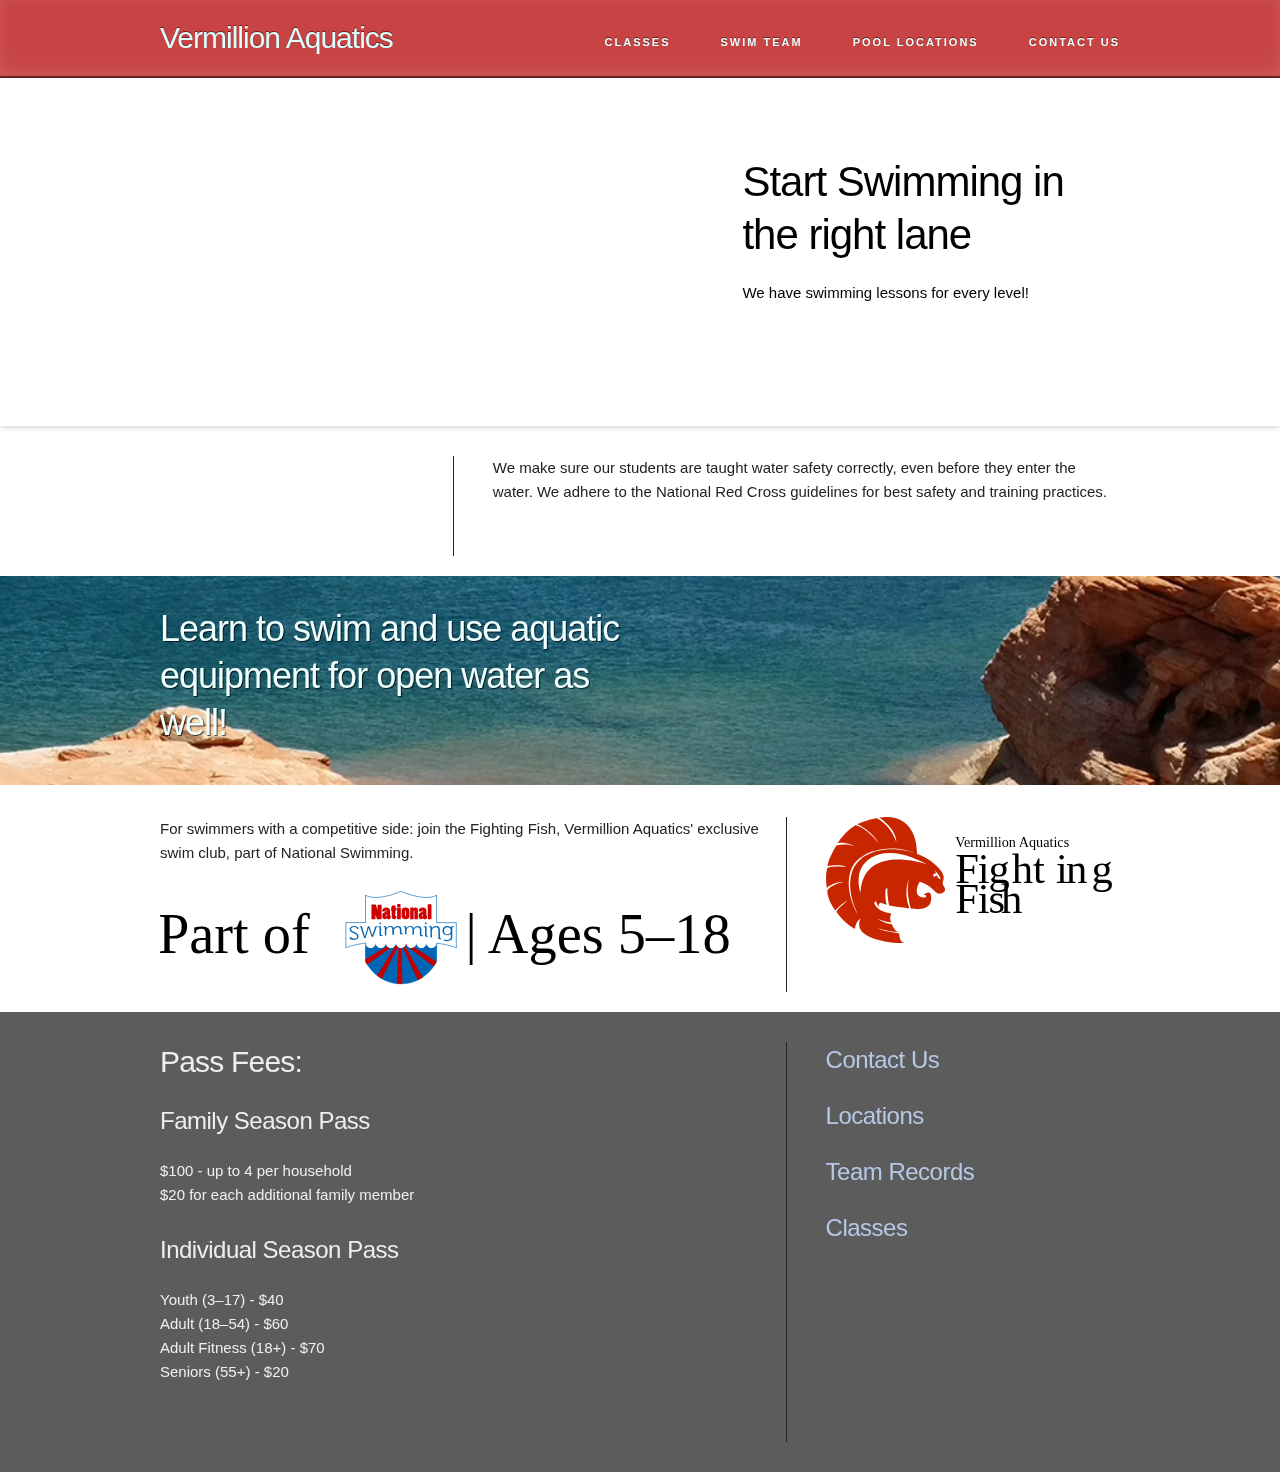
<file: index.html>
<!DOCTYPE html>
<html lang="en">
<head>
  <meta charset="UTF-8">
  <meta name="viewport" content="width=device-width, initial-scale=1">
  <title>Vermillion Aquatics</title>

  <link rel="stylesheet" href="css/Skeleton/css/skeleton.css">
  <link rel="stylesheet" href="css/Skeleton/css/normalize.css">
  <link rel="stylesheet" href="css/app.css">
</head>
<body>

  <header class="main-header">
    <div class="container">

      <h1>Vermillion Aquatics</h1>
      <!-- <img src="img/vermillion-aquatics-logo" alt="vermillion aquatics logo" /> -->

      <ul class="navbar-list">
        <li class="navbar-item"><a href="classes.html" class="navbar-link">Classes</a></li>
        <li class="navbar-item"><a href="team.html" class="navbar-link">Swim Team</a></li>
        <li class="navbar-item"><a href="locations.html" class="navbar-link">Pool Locations</a></li>
        <li class="navbar-item"><a href="contact.html" class="navbar-link">Contact Us</a></li>
      </ul>

    </div>

  </header>

  <section class="hero-section">
    <div class="container">
      <div class="row">
        <a href="classes.html">
          <div class="seven columns">
            <canvas id="lanePool" width="500" height="300">
            </canvas>
            <img class="pool-drawing" src="/img/lane-pool.png" alt="Lane Pool" />
          </div>

          <div class="five columns">
            <h2 >Start Swimming in the right lane</h2>
            <p>
              We have swimming lessons for every level!
            </p>
          </div>
        </a>
      </div>
    </div>
  </section>

  <section>
    <div class="container">
      <div class="row">

        <div class="right-section one-third column">
          <canvas id="redCross" width="250" height="100"></canvas>
          <img class="red-cross-logo" src="/img/red-cross-image.png" alt="" />
        </div>
        <div class="two-thirds column">
          <p>We make sure our students are taught water safety correctly, even before they enter the water. We adhere to the National Red Cross guidelines for best safety and training practices.</p>
        </div>

      </div>
    </div>
  </section>

  <section>
    <div class="parallax-img">
      <div class="container">
        <div class="row">
          <div class="one-half column">
            <h3 class="sw-outdoors">Learn to swim and use aquatic equipment for open water as well!</h2>

          </div>

        </div>
      </div>
    </div>
  </section>

  <section >
    <div class="container">
      <div class="row">
        <div class="two-thirds column right-section">
          <p>
            For swimmers with a competitive side:
            join the Fighting Fish, Vermillion Aquatics' exclusive swim club, part of National Swimming.
          </p>
          <img src="img/national-swimming.svg" alt="National Swimming" />
        </div>
        <div class="one-third column">
          <a href="team.html">
            <svg class="fighting-fish" version="1.1"
            x="0px" y="0px" viewBox="0 0 248.6 106.5" enable-background="new 0 0 248.6 106.5"
            xml:space="preserve">
            <path fill="#C72600" d="M99.4,58.2c-3.1-4.4,3.4-5.5-2.7-13.3c-5-6.3-12-10.9-19.9-13.9l0,0c0,0,1.8-35.3-31.8-30.5
            c0,0,14.4,9.4,14.4,20.6c0,0-3.8-13.3-16.5-20.1c0,0-9,1.3-16.5,5.1c0,0,11.7,4.7,18.2,16.2c0,0-10-13.3-19.6-15.4
            c0,0-8.6,4.7-15.1,15.1c0,0,7.2-1.8,16.6,3.9c-2.1-1.2-8.2-3.8-17.7-1.9c0,0-6.9,11.1-7.5,17.5c0,0,10.3-1.8,15.8,0.6
            c0,0-13.2-1.3-16.1,1.2c0,0-2,7.2-0.3,16.6c0,0,4.5-5.3,15.5-5.3c0,0-11.3,1.5-15.1,7.4c0,0-0.4,7.2,6.8,17c0,0,4.1-5.6,11-8.8
            c0,0-9.6,7.1-10,10c0,0,6.3,9.4,15.6,14.3c0,0,0.2-5.7,4.7-8.7c-9.7,20.7,42.2,21.6,37.2,20.7c-5-0.9-4.5-8.2-4.5-8.2
            c-17.2-2.4-18-4.3-18-4.3c5.2,2,19.8,4,16.8,3.1c-3-0.8-5-6.5-5-6.5c-7.2-0.8-12.3-4.6-12.3-4.6c3.2,1.6,11.9,3.3,11.9,3.3
            c-2.4-3.1-0.1-7.7-0.1-7.7c-9.8-1.7-13.1-5.4-14.6-9l1.5-1.7c1.2,2.8,2.2,5,2.2,5c0.5-6.2,3.4-2.4,7-1.7c-1.3-4.9-1.4-9.3-0.9-12.9
            l1.4-1.7c-0.2,7.7,1.5,15.1,1.5,15.1c2.8,0.7,17,2.4,17,2.4c-4.2-12.5-1.9-20.4-0.4-23.8c0.1,0,0.1,0,0.2,0c-3.2,8.8,1.6,24,1.6,24
            s16.3,3.4,17.1-7.4c0.9-10.8-6.5-4-6.5-4c2.2-1.6,4.8,3.9-2.2,1.6c-5.6-1.8-3.4-8.9-0.9-12.8c10,3,13.3,9.8,15.8,10
            C98.7,65,102.5,62.6,99.4,58.2z M20.7,62.4c0.3,2.4,0.8,4.7,1.3,6.8c0.5,2.1,1.1,4,1.7,5.6c0.6,1.7,1.2,3.1,1.7,4.2
            c0.5,1.2,1,2.1,1.3,2.7c0.3,0.6,0.5,0.9,0.5,0.9s-0.2-0.3-0.6-0.9c-0.4-0.6-0.9-1.5-1.5-2.6c-0.6-1.1-1.3-2.6-1.9-4.2
            c-0.7-1.7-1.4-3.5-2-5.6c-0.6-2.1-1.1-4.4-1.5-6.8c-0.4-2.5-0.6-5.1-0.5-7.8c0.1-2.7,0.5-5.5,1.3-8.3c0.9-2.8,2.2-5.5,4.1-7.9
            c0.5-0.6,1-1.2,1.5-1.7l0.9-0.8c0.2-0.1,0.3-0.3,0.5-0.4l0.5-0.4c0.6-0.5,1.2-1,1.9-1.4c0.7-0.4,1.4-0.9,2-1.3
            c2.8-1.6,5.7-2.9,8.7-3.7c0.8-0.2,1.5-0.4,2.2-0.6c0.8-0.2,1.5-0.3,2.2-0.5c0.7-0.2,1.5-0.3,2.2-0.4c0.7-0.1,1.5-0.2,2.2-0.3
            c0.7-0.1,1.4-0.1,2.1-0.2c0.7-0.1,1.4,0,2.1-0.1c1.4-0.1,2.7,0,3.9,0c0.6,0,1.2,0.1,1.8,0.1c0.6,0.1,1.2,0.1,1.7,0.1
            c1.1,0.1,2.2,0.3,3.2,0.5c1,0.2,1.9,0.4,2.8,0.5c0.9,0.2,1.6,0.4,2.3,0.6c1.4,0.3,2.5,0.7,3.2,0.9c0.7,0.2,1.1,0.4,1.1,0.4
            s-0.4-0.1-1.1-0.3c-0.7-0.2-1.8-0.5-3.2-0.8c-0.7-0.1-1.5-0.3-2.3-0.5c-0.9-0.1-1.8-0.3-2.8-0.4c-1-0.1-2.1-0.2-3.2-0.3
            c-0.6,0-1.1-0.1-1.7-0.1c-0.6,0-1.2-0.1-1.8-0.1c-1.2,0-2.5,0-3.9,0c-0.7,0-1.3,0-2,0.1c-0.7,0.1-1.4,0.1-2.1,0.2
            c-0.7,0.1-1.4,0.2-2.1,0.3c-0.7,0.1-1.4,0.2-2.1,0.4c-0.7,0.2-1.4,0.3-2.2,0.5c-0.7,0.2-1.4,0.4-2.2,0.6c-2.9,0.9-5.7,2.1-8.4,3.7
            c-0.6,0.4-1.3,0.8-1.9,1.2C30.2,35,29.6,35.5,29,36l-0.5,0.4c-0.1,0.1-0.3,0.2-0.4,0.4l-0.8,0.8c-0.5,0.5-1,1.1-1.5,1.7
            c-1.9,2.3-3.2,4.9-4,7.6c-0.8,2.7-1.3,5.4-1.4,8.1C20.3,57.4,20.4,59.9,20.7,62.4z M29.1,64c0,0-7.3-20.1,9.3-29.8
            c16.6-9.7,38.7,1.3,46.9,5.7C85.2,39.9,31.4,21.3,29.1,64z M95.3,51.8c-0.1,0-0.2-0.1-0.4-0.3l0,0c-0.4,0.1-0.8,0.1-1.2,0.1
            c0.5-0.2,0.8-0.5,0.8-0.9c0-0.6-0.6-1-1.4-1c-0.8,0-1.4,0.5-1.4,1c0,0.1,0,0.2,0.1,0.3c-0.5-0.3-0.9-0.8-1.1-1.2
            c-0.3-1,0.2-2.3,2.3-2.3c-0.3-0.7-0.6-1.3-0.9-1.8c-1.5-2.1,4.4,4.2,4.5,6.2C96.9,53.8,96,51.8,95.3,51.8z"/>
            <text transform="matrix(1 0 0 1 109.1665 25.4864)" font-family="'Raleway-Light'" font-size="12px">Vermillion Aquatics</text>
            <text transform="matrix(1 0 0 1 109.1665 55.4426)"><tspan x="0" y="0" font-family="'Phosphate-Inline'" font-size="36px" letter-spacing="-1">Fig</tspan><tspan x="47.6" y="0" font-family="'Phosphate-Inline'" font-size="36px">ht</tspan><tspan x="85.1" y="0" font-family="'Phosphate-Inline'" font-size="36px" letter-spacing="-2">i</tspan><tspan x="93.6" y="0" font-family="'Phosphate-Inline'" font-size="36px" letter-spacing="-1">n</tspan><tspan x="115.1" y="0" font-family="'Phosphate-Inline'" font-size="36px" letter-spacing="-2">g</tspan><tspan x="0" y="26" font-family="'Phosphate-Inline'" font-size="36px" letter-spacing="-1">Fis</tspan><tspan x="38.7" y="26" font-family="'Phosphate-Inline'" font-size="36px">h</tspan></text>
          </svg>
          <!-- <img class="fighting-fish-image" src="img/fighting-fish.png" alt="The Vermillion Aquatics' Fighting Fish" /> -->
        </a>
      </div>

      </div>
    </div>
  </section>

  <footer>
    <div class="container">
      <div class="row">

        <div class="two-thirds right-section column">
          <h4>
            Pass Fees:
          </h4>
          <h5>Family Season Pass</h5>
          <p>
            $100 - up to 4 per household<br>
            $20 for each additional family member
          </p>
          <h5>Individual Season Pass</h5>
          <p>
            Youth (3–17) - $40<br>
            Adult (18–54) - $60<br>
            Adult Fitness (18+) - $70<br>
            Seniors (55+) - $20
          </p>
        </div>
        <div class="one-third column">
          <h5><a href="contact.html">Contact Us</a></h5>
          <h5><a href="locations.html">Locations</a></h5>
          <h5><a href="team.html">Team Records</a></h5>
          <h5><a href="classes.html">Classes</a></h5>

        </div>
      </div>
    </div>

  </footer>

  <script type="text/javascript" src="https://code.createjs.com/easeljs-0.8.2.min.js"></script>
  <script type="text/javascript" src="https://www.google.com/jsapi"></script>
  <script type="text/javascript" src="js/jquery-2.2.1.min.js"></script>
  <script src="js/parallax.js-1.4.2/parallax.js"></script>
  <script type="text/javascript" src="js/modernizr-custom.js"></script>
  <script type="text/javascript" src="js/app.js"></script>
  <script type="text/javascript" src="js/pool.js"></script>
  <script type="text/javascript">
    $('.parallax-img').parallax({imageSrc: 'img/sw-outdoors-optimized.jpg'});
  </script>

</body>
</html>
</file>
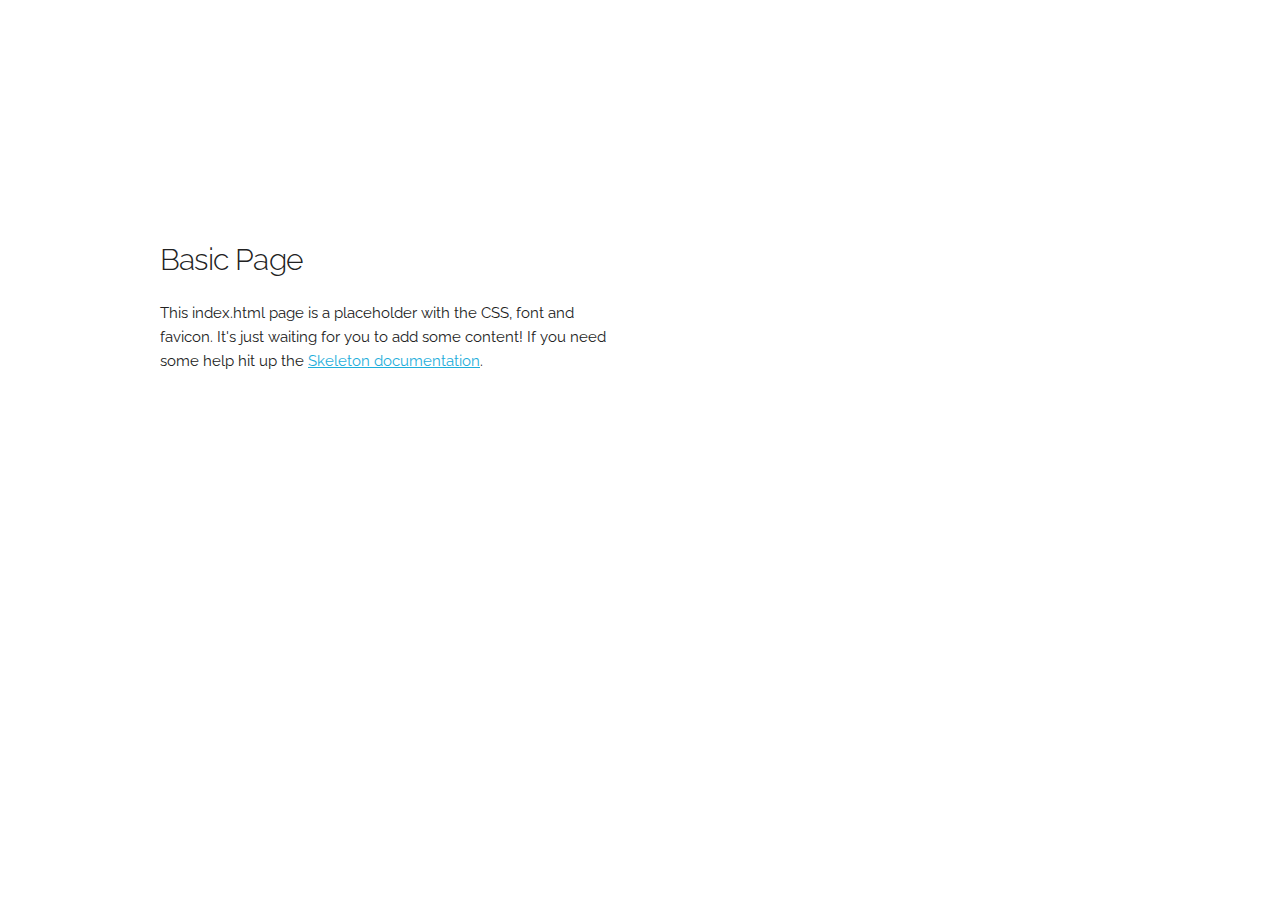
<file: css/Skeleton/index.html>
<!DOCTYPE html>
<html lang="en">
<head>

  <!-- Basic Page Needs
  –––––––––––––––––––––––––––––––––––––––––––––––––– -->
  <meta charset="utf-8">
  <title>Your page title here :)</title>
  <meta name="description" content="">
  <meta name="author" content="">

  <!-- Mobile Specific Metas
  –––––––––––––––––––––––––––––––––––––––––––––––––– -->
  <meta name="viewport" content="width=device-width, initial-scale=1">

  <!-- FONT
  –––––––––––––––––––––––––––––––––––––––––––––––––– -->
  <link href="//fonts.googleapis.com/css?family=Raleway:400,300,600" rel="stylesheet" type="text/css">

  <!-- CSS
  –––––––––––––––––––––––––––––––––––––––––––––––––– -->
  <link rel="stylesheet" href="css/normalize.css">
  <link rel="stylesheet" href="css/skeleton.css">

  <!-- Favicon
  –––––––––––––––––––––––––––––––––––––––––––––––––– -->
  <link rel="icon" type="image/png" href="images/favicon.png">

</head>
<body>

  <!-- Primary Page Layout
  –––––––––––––––––––––––––––––––––––––––––––––––––– -->
  <div class="container">
    <div class="row">
      <div class="one-half column" style="margin-top: 25%">
        <h4>Basic Page</h4>
        <p>This index.html page is a placeholder with the CSS, font and favicon. It's just waiting for you to add some content! If you need some help hit up the <a href="http://www.getskeleton.com">Skeleton documentation</a>.</p>
      </div>
    </div>
  </div>

<!-- End Document
  –––––––––––––––––––––––––––––––––––––––––––––––––– -->
</body>
</html>
</file>
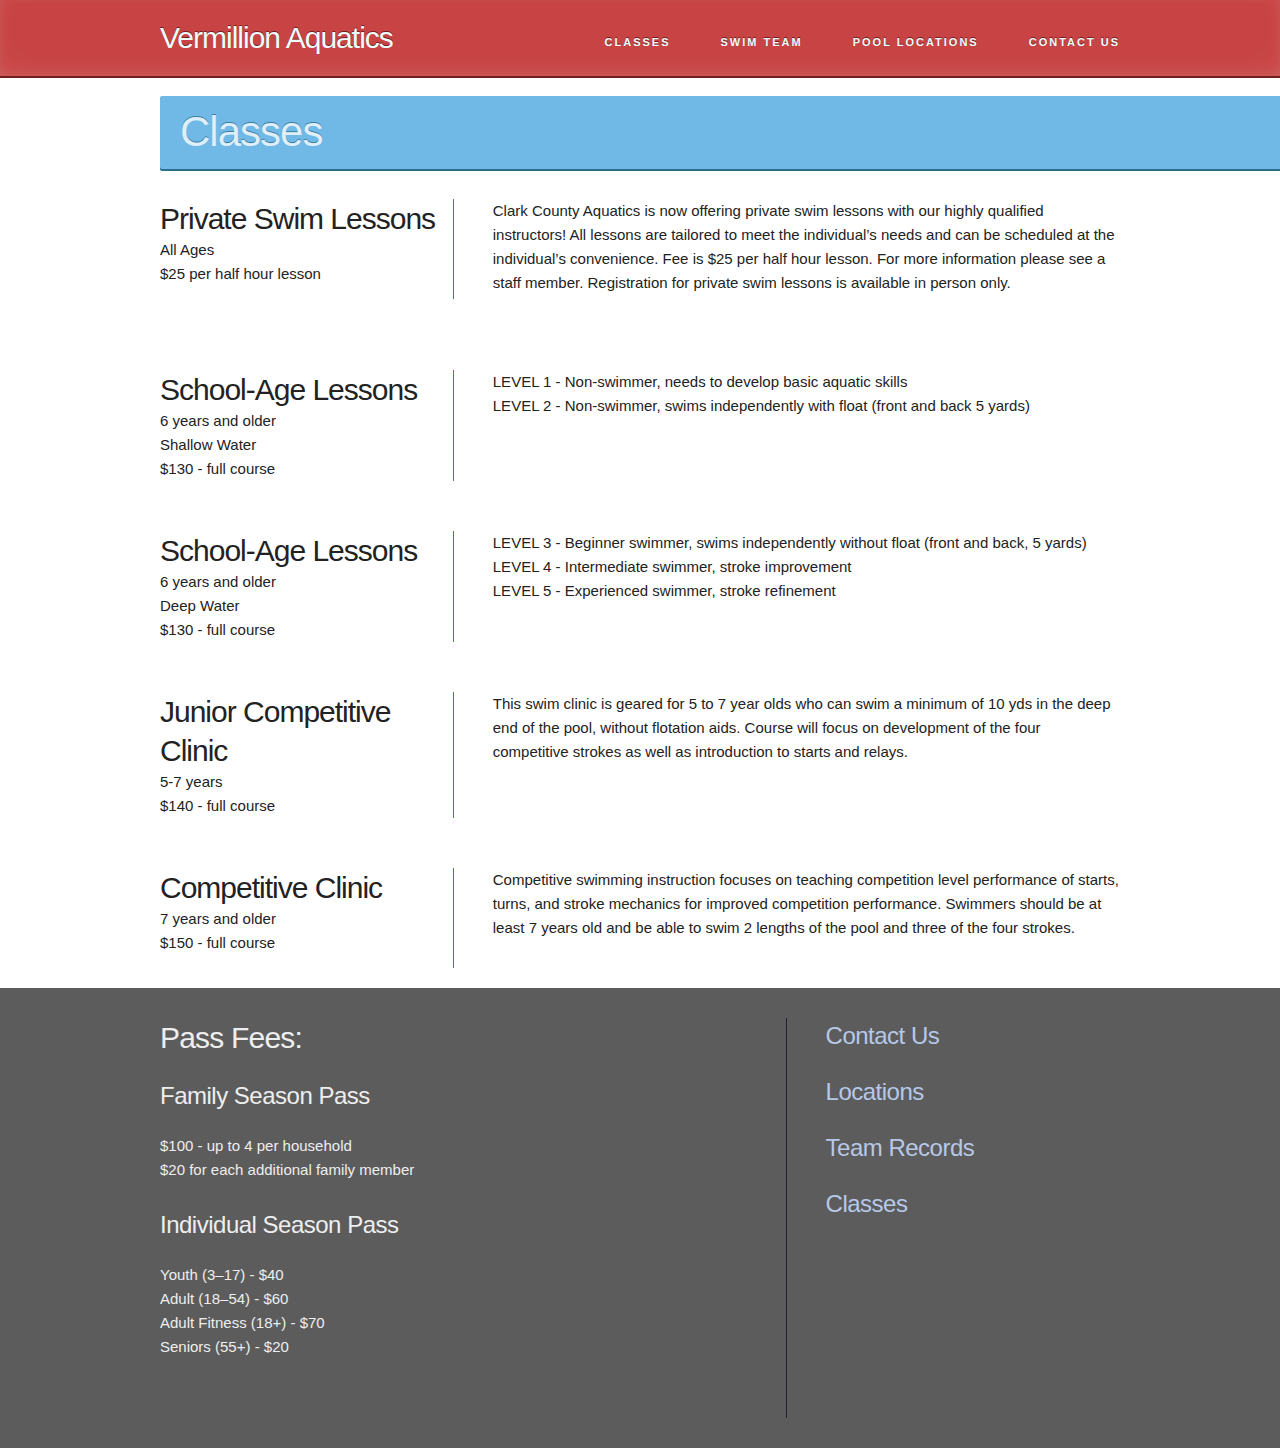
<file: classes.html>
<!DOCTYPE html>
<html lang="en">
<head>
  <meta charset="UTF-8">
  <meta name="viewport" content="width=device-width, initial-scale=1">
  <title>Vermillion Aquatics - Courses</title>

  <link rel="stylesheet" href="css/Skeleton/css/skeleton.css">
  <link rel="stylesheet" href="css/Skeleton/css/normalize.css">
  <link rel="stylesheet" href="css/app.css">
</head>
<body>

  <header class="main-header">
    <div class="container">

      <h1><a href="index.html">Vermillion Aquatics</a></h1>

      <!-- <img src="img/vermillion-aquatics-logo" alt="vermillion aquatics logo" /> -->

      <ul class="navbar-list">
        <li class="navbar-item"><a href="classes.html" class="navbar-link">Classes</a></li>
        <li class="navbar-item"><a href="team.html" class="navbar-link">Swim Team</a></li>
        <li class="navbar-item"><a href="locations.html" class="navbar-link">Pool Locations</a></li>
        <li class="navbar-item"><a href="contact.html" class="navbar-link">Contact Us</a></li>
      </ul>

    </div>

  </header>


  <section class="container classes-section">
    <h2 class="section-title"><span>Classes</span><i>•</i></h2>

    <div class="row">

      <header class="one-third column">

        <h3>Private Swim Lessons</h3>
        <p>All Ages</p>
        <p>$25 per half hour lesson</p>

      </header>

      <article class="two-thirds column">

        <p>
          Clark County Aquatics is now offering private swim lessons with our highly qualified instructors! All lessons are tailored to meet the individual’s needs and can be scheduled at the individual’s convenience. Fee is $25 per half hour lesson. For more information please see a staff member. Registration for private swim lessons is available in person only.
        </p>

      </article>

    </div>

    <div class="row">

      <header class="one-third column">

        <h3>School-Age Lessons</h3>
        <p>6 years and older</p>
        <p>Shallow Water</p>
        <p>$130 - full course</p>

      </header>

      <article class="two-thirds column">

        <p>
          LEVEL 1 - Non-swimmer, needs to develop basic aquatic skills<br>
          LEVEL 2 - Non-swimmer, swims independently with float (front and back 5 yards)
        </p>

      </article>

    </div>

    <div class="row">

      <header class="one-third column">

        <h3>School-Age Lessons</h3>
        <p>6 years and older</p>
        <p>Deep Water</p>
        <p>$130 - full course</p>

      </header>

      <article class="two-thirds column">

        <p>
          LEVEL 3 - Beginner swimmer, swims independently without float (front and back, 5 yards)<br>
          LEVEL 4 - Intermediate swimmer, stroke improvement<br>
          LEVEL 5 - Experienced swimmer, stroke refinement
        </p>

      </article>

    </div>

    <div class="row">

      <header class="one-third column">

        <h3>Junior Competitive Clinic</h3>
        <p>5-7 years</p>
        <p>$140 - full course</p>

      </header>

      <article class="two-thirds column">

        <p>
          This swim clinic is geared for 5 to 7 year olds who can swim a minimum of 10 yds in the deep end of the pool, without flotation aids. Course will focus on development of the four competitive strokes as well as introduction to starts and relays.
        </p>

      </article>

    </div>

    <div class="row">

      <header class="one-third column">

        <h3>Competitive Clinic</h3>
        <p>7 years and older</p>
        <p>$150 - full course</p>

      </header>

      <article class="two-thirds column">

        <p>
          Competitive swimming instruction focuses on teaching competition level performance of starts, turns, and stroke mechanics for improved competition performance. Swimmers should be at least 7 years old and be able to swim 2 lengths of the pool and three of the four strokes.
        </p>

      </article>

    </div>

  </section>

  <footer>
    <div class="container">
      <div class="row">

        <div class="two-thirds right-section column">
          <h4>
            Pass Fees:
          </h4>
          <h5>Family Season Pass</h5>
          <p>
            $100 - up to 4 per household<br>
            $20 for each additional family member
          </p>
          <h5>Individual Season Pass</h5>
          <p>
            Youth (3–17) - $40<br>
            Adult (18–54) - $60<br>
            Adult Fitness (18+) - $70<br>
            Seniors (55+) - $20
          </p>
        </div>
        <div class="one-third column">
          <h5><a href="contact.html">Contact Us</a></h5>
          <h5><a href="locations.html">Locations</a></h5>
          <h5><a href="team.html">Team Records</a></h5>
          <h5><a href="classes.html">Classes</a></h5>

        </div>
      </div>
    </div>

  </footer>

  <script type="text/javascript" src="https://code.createjs.com/easeljs-0.8.2.min.js"></script>
  <script type="text/javascript" src="https://www.google.com/jsapi"></script>
  <script type="text/javascript" src="js/jquery-2.2.1.min.js"></script>
  <script src="js/parallax.js-1.4.2/parallax.js"></script>
  <script type="text/javascript" src="js/modernizr-custom.js"></script>
  <script type="text/javascript" src="js/app.js"></script>
  <script type="text/javascript" src="js/pool.js"></script>
  <script type="text/javascript">
    $('.parallax-img').parallax({imageSrc: 'img/sw-outdoors-optimized.jpg'});
  </script>

</body>
</html>
</file>
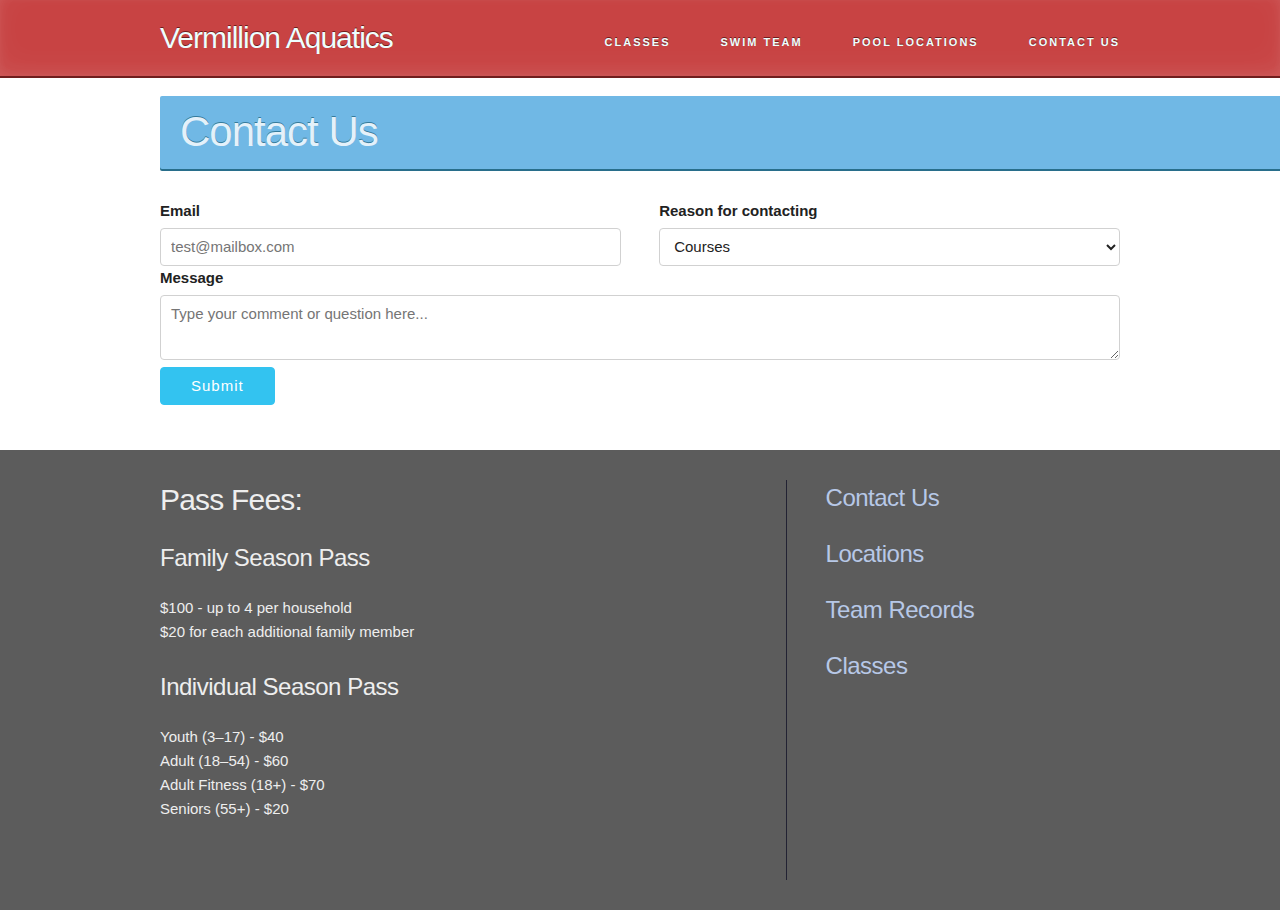
<file: contact.html>
<!DOCTYPE html>
<html lang="en">
<head>
  <meta charset="UTF-8">
  <meta name="viewport" content="width=device-width, initial-scale=1">
  <title>Vermillion Aquatics - Contact Us</title>

  <link rel="stylesheet" href="css/Skeleton/css/skeleton.css">
  <link rel="stylesheet" href="css/Skeleton/css/normalize.css">
  <link rel="stylesheet" href="css/app.css">
</head>
<body>

  <header class="main-header">
    <div class="container">

      <h1><a href="index.html">Vermillion Aquatics</a></h1>

      <!-- <img src="img/vermillion-aquatics-logo" alt="vermillion aquatics logo" /> -->

      <ul class="navbar-list">
        <li class="navbar-item"><a href="classes.html" class="navbar-link">Classes</a></li>
        <li class="navbar-item"><a href="team.html" class="navbar-link">Swim Team</a></li>
        <li class="navbar-item"><a href="locations.html" class="navbar-link">Pool Locations</a></li>
        <li class="navbar-item"><a href="contact.html" class="navbar-link">Contact Us</a></li>
      </ul>

    </div>

  </header>

  <section class="container">

    <h2 class="section-title"><span>Contact Us</span><i>•</i></h2>

    <div class="row">

      <form class="" action="index.html" method="post">

        <div class="one-half column">
          <label for="userEmail">Email</label>
          <input class="u-full-width" type="email" placeholder="test@mailbox.com" id="userEmail">
        </div>

        <div class="one-half column">
          <label for="contactTopic">Reason for contacting</label>
          <select class="u-full-width" id="contactTopic">
            <option value="Option 1">Courses</option>
            <option value="Option 2">Swim Team</option>
            <option value="Option 3">Employment</option>
            <option value="Option 3">Other</option>
          </select>
        </div>

        <label for="commentBox">Message</label>
        <textarea class="u-full-width" placeholder="Type your comment or question here..." id="commentBox"></textarea>

      <button class="button-primary" type="button" name="button">Submit</button>

    </form>

    </div>

  </section>

  <footer>
    <div class="container">
      <div class="row">

        <div class="two-thirds right-section column">
          <h4>
            Pass Fees:
          </h4>
          <h5>Family Season Pass</h5>
          <p>
            $100 - up to 4 per household<br>
            $20 for each additional family member
          </p>
          <h5>Individual Season Pass</h5>
          <p>
            Youth (3–17) - $40<br>
            Adult (18–54) - $60<br>
            Adult Fitness (18+) - $70<br>
            Seniors (55+) - $20
          </p>
        </div>
        <div class="one-third column">
          <h5><a href="contact.html">Contact Us</a></h5>
          <h5><a href="locations.html">Locations</a></h5>
          <h5><a href="team.html">Team Records</a></h5>
          <h5><a href="classes.html">Classes</a></h5>

        </div>
      </div>
    </div>

  </footer>

  <script type="text/javascript" src="https://code.createjs.com/easeljs-0.8.2.min.js"></script>
  <script type="text/javascript" src="https://www.google.com/jsapi"></script>
  <script type="text/javascript" src="js/jquery-2.2.1.min.js"></script>
  <script src="js/parallax.js-1.4.2/parallax.js"></script>
  <script type="text/javascript" src="js/modernizr-custom.js"></script>
  <script type="text/javascript" src="js/app.js"></script>
  <script type="text/javascript" src="js/pool.js"></script>
  <script type="text/javascript">
    $('.parallax-img').parallax({imageSrc: 'img/sw-outdoors-optimized.jpg'});
  </script>

</body>
</html>
</file>
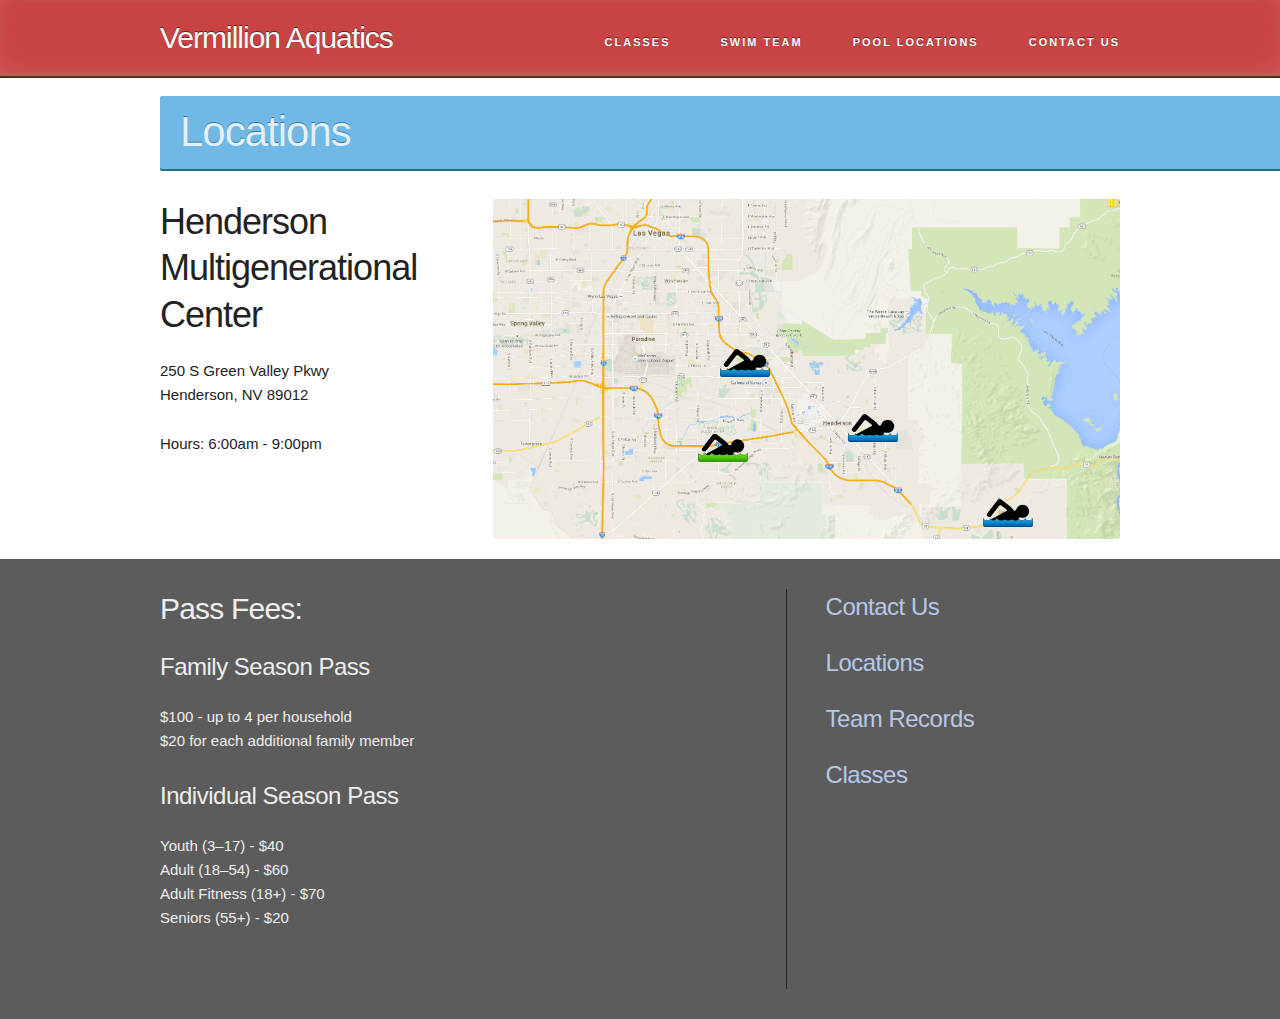
<file: locations.html>
<!DOCTYPE html>
<html lang="en">
<head>
  <meta charset="UTF-8">
  <meta name="viewport" content="width=device-width, initial-scale=1">
  <title>Vermillion Aquatics - Locations</title>

  <link rel="stylesheet" href="css/Skeleton/css/skeleton.css">
  <link rel="stylesheet" href="css/Skeleton/css/normalize.css">
  <link rel="stylesheet" href="css/app.css">
</head>
<body>

  <header class="main-header">
    <div class="container">

      <h1><a href="index.html">Vermillion Aquatics</a></h1>

      <!-- <img src="img/vermillion-aquatics-logo" alt="vermillion aquatics logo" /> -->

      <ul class="navbar-list">
        <li class="navbar-item"><a href="classes.html" class="navbar-link">Classes</a></li>
        <li class="navbar-item"><a href="team.html" class="navbar-link">Swim Team</a></li>
        <li class="navbar-item"><a href="locations.html" class="navbar-link">Pool Locations</a></li>
        <li class="navbar-item"><a href="contact.html" class="navbar-link">Contact Us</a></li>
      </ul>

    </div>

  </header>

  <section class="container">

    <h2 class="section-title"><span>Locations</span><i>•</i></h2>

    <div class="row">

      <article class="one-third column">

        <div class="location active" data-target='henderson'>
          <h3>Henderson Multigenerational Center</h3>

          <p>250 S Green Valley Pkwy<br>Henderson, NV 89012</p>
          <p>Hours: 6:00am - 9:00pm</p>
        </div>

        <div class="location" data-target='whitney'>
          <h3>Whitney Ranch Indoor Pool</h3>

          <p>1575 Galleria Drive<br>Henderson, NV 89014</p>
          <p>Hours: 6:00am - 9:00pm</p>
        </div>

        <div class="location" data-target='heritage'>
          <h3>Heritage Park Aquatic Center</h3>

          <p>310 S Racetrack Rd<br>Henderson, NV 89015</p>
          <p>Hours: 6:00am - 9:00pm</p>
        </div>

        <div class="location" data-target='boulder'>
          <h3>Boulder City Pool</h3>

          <p>861 Avenue B<br>Boulder City, NV 89005</p>
          <p>Hours: 6:00am - 9:00pm</p>
        </div>

      </article>

      <figure id="" class="two-thirds column">

        <div class="area-map">
          <p class="active" data-option='henderson'></p>
          <p data-option='whitney'></p>
          <p data-option='heritage'></p>
          <p data-option='boulder'></p>
        </div>

      </figure>

    </div>
  </section>

  <footer>
    <div class="container">
      <div class="row">

        <div class="two-thirds right-section column">
          <h4>
            Pass Fees:
          </h4>
          <h5>Family Season Pass</h5>
          <p>
            $100 - up to 4 per household<br>
            $20 for each additional family member
          </p>
          <h5>Individual Season Pass</h5>
          <p>
            Youth (3–17) - $40<br>
            Adult (18–54) - $60<br>
            Adult Fitness (18+) - $70<br>
            Seniors (55+) - $20
          </p>
        </div>
        <div class="one-third column">
          <h5><a href="contact.html">Contact Us</a></h5>
          <h5><a href="locations.html">Locations</a></h5>
          <h5><a href="team.html">Team Records</a></h5>
          <h5><a href="classes.html">Classes</a></h5>

        </div>
      </div>
    </div>

  </footer>

  <script type="text/javascript" src="https://code.createjs.com/easeljs-0.8.2.min.js"></script>
  <script type="text/javascript" src="https://www.google.com/jsapi"></script>
  <script type="text/javascript" src="js/jquery-2.2.1.min.js"></script>
  <script src="js/parallax.js-1.4.2/parallax.js"></script>
  <script type="text/javascript" src="js/modernizr-custom.js"></script>
  <script type="text/javascript" src="js/app.js"></script>
  <script type="text/javascript" src="js/map.js"></script>

</body>
</html>
</file>
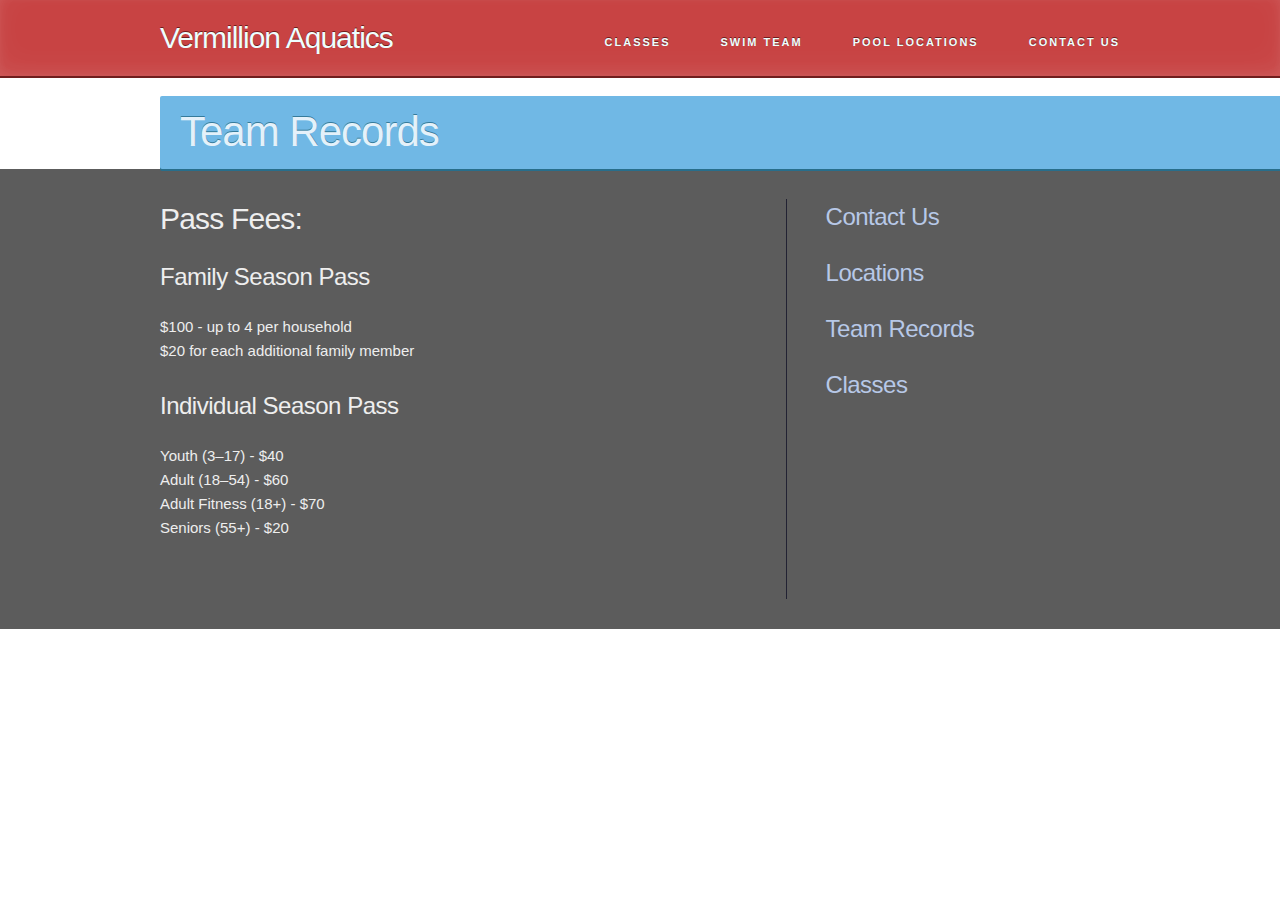
<file: team.html>
<!DOCTYPE html>
<html lang="en">
<head>
  <meta charset="UTF-8">
  <meta name="viewport" content="width=device-width, initial-scale=1">
  <title>Vermillion Aquatics - Team Records</title>

  <link rel="stylesheet" href="css/Skeleton/css/skeleton.css">
  <link rel="stylesheet" href="css/Skeleton/css/normalize.css">
  <link rel="stylesheet" href="css/app.css">
</head>
<body>

  <header class="main-header">
    <div class="container">

      <h1><a href="index.html">Vermillion Aquatics</a></h1>
      <!-- <img src="img/vermillion-aquatics-logo" alt="vermillion aquatics logo" /> -->
      <ul class="navbar-list">
        <li class="navbar-item"><a href="classes.html" class="navbar-link">Classes</a></li>
        <li class="navbar-item"><a href="team.html" class="navbar-link">Swim Team</a></li>
        <li class="navbar-item"><a href="locations.html" class="navbar-link">Pool Locations</a></li>
        <li class="navbar-item"><a href="contact.html" class="navbar-link">Contact Us</a></li>
      </ul>

    </div>

  </header>

  <div class="container">

    <h2 class="section-title"><span>Team Records</span><i>•</i></h2>
    <div id="piechart"></div>
    <div id="table_div"></div>

  </div>

  <footer>
    <div class="container">
      <div class="row">

        <div class="two-thirds right-section column">
          <h4>
            Pass Fees:
          </h4>
          <h5>Family Season Pass</h5>
          <p>
            $100 - up to 4 per household<br>
            $20 for each additional family member
          </p>
          <h5>Individual Season Pass</h5>
          <p>
            Youth (3–17) - $40<br>
            Adult (18–54) - $60<br>
            Adult Fitness (18+) - $70<br>
            Seniors (55+) - $20
          </p>
        </div>
        <div class="one-third column">
          <h5><a href="contact.html">Contact Us</a></h5>
          <h5><a href="locations.html">Locations</a></h5>
          <h5><a href="team.html">Team Records</a></h5>
          <h5><a href="classes.html">Classes</a></h5>

        </div>
      </div>
    </div>

  </footer>

  <script type="text/javascript" src="https://code.createjs.com/easeljs-0.8.2.min.js"></script>
  <script type="text/javascript" src="https://www.google.com/jsapi"></script>
  <script type="text/javascript" src="js/jquery-2.2.1.min.js"></script>
  <script type="text/javascript" src="js/modernizr-custom.js"></script>
  <script type="text/javascript" src="js/app.js"></script>
  <script type="text/javascript" src="js/charts.js"></script>

</body>
</html>
</file>
<file: css/Skeleton/css/skeleton.css>
/*
* Skeleton V2.0.4
* Copyright 2014, Dave Gamache
* www.getskeleton.com
* Free to use under the MIT license.
* http://www.opensource.org/licenses/mit-license.php
* 12/29/2014
*/


/* Table of contents
––––––––––––––––––––––––––––––––––––––––––––––––––
- Grid
- Base Styles
- Typography
- Links
- Buttons
- Forms
- Lists
- Code
- Tables
- Spacing
- Utilities
- Clearing
- Media Queries
*/


/* Grid
–––––––––––––––––––––––––––––––––––––––––––––––––– */
.container {
  position: relative;
  width: 100%;
  max-width: 960px;
  margin: 0 auto;
  padding: 0 20px;
  box-sizing: border-box; }
.column,
.columns {
  width: 100%;
  float: left;
  box-sizing: border-box; }

/* For devices larger than 400px */
@media (min-width: 400px) {
  .container {
    width: 85%;
    padding: 0; }
}

/* For devices larger than 550px */
@media (min-width: 550px) {
  .container {
    width: 80%; }
  .column,
  .columns {
    margin-left: 4%; }
  .column:first-child,
  .columns:first-child {
    margin-left: 0; }

  .one.column,
  .one.columns                    { width: 4.66666666667%; }
  .two.columns                    { width: 13.3333333333%; }
  .three.columns                  { width: 22%;            }
  .four.columns                   { width: 30.6666666667%; }
  .five.columns                   { width: 39.3333333333%; }
  .six.columns                    { width: 48%;            }
  .seven.columns                  { width: 56.6666666667%; }
  .eight.columns                  { width: 65.3333333333%; }
  .nine.columns                   { width: 74.0%;          }
  .ten.columns                    { width: 82.6666666667%; }
  .eleven.columns                 { width: 91.3333333333%; }
  .twelve.columns                 { width: 100%; margin-left: 0; }

  .one-third.column               { width: 30.6666666667%; }
  .two-thirds.column              { width: 65.3333333333%; }

  .one-half.column                { width: 48%; }

  /* Offsets */
  .offset-by-one.column,
  .offset-by-one.columns          { margin-left: 8.66666666667%; }
  .offset-by-two.column,
  .offset-by-two.columns          { margin-left: 17.3333333333%; }
  .offset-by-three.column,
  .offset-by-three.columns        { margin-left: 26%;            }
  .offset-by-four.column,
  .offset-by-four.columns         { margin-left: 34.6666666667%; }
  .offset-by-five.column,
  .offset-by-five.columns         { margin-left: 43.3333333333%; }
  .offset-by-six.column,
  .offset-by-six.columns          { margin-left: 52%;            }
  .offset-by-seven.column,
  .offset-by-seven.columns        { margin-left: 60.6666666667%; }
  .offset-by-eight.column,
  .offset-by-eight.columns        { margin-left: 69.3333333333%; }
  .offset-by-nine.column,
  .offset-by-nine.columns         { margin-left: 78.0%;          }
  .offset-by-ten.column,
  .offset-by-ten.columns          { margin-left: 86.6666666667%; }
  .offset-by-eleven.column,
  .offset-by-eleven.columns       { margin-left: 95.3333333333%; }

  .offset-by-one-third.column,
  .offset-by-one-third.columns    { margin-left: 34.6666666667%; }
  .offset-by-two-thirds.column,
  .offset-by-two-thirds.columns   { margin-left: 69.3333333333%; }

  .offset-by-one-half.column,
  .offset-by-one-half.columns     { margin-left: 52%; }

}


/* Base Styles
–––––––––––––––––––––––––––––––––––––––––––––––––– */
/* NOTE
html is set to 62.5% so that all the REM measurements throughout Skeleton
are based on 10px sizing. So basically 1.5rem = 15px :) */
html {
  font-size: 62.5%; }
body {
  font-size: 1.5em; /* currently ems cause chrome bug misinterpreting rems on body element */
  line-height: 1.6;
  font-weight: 400;
  font-family: "Raleway", "HelveticaNeue", "Helvetica Neue", Helvetica, Arial, sans-serif;
  color: #222; }


/* Typography
–––––––––––––––––––––––––––––––––––––––––––––––––– */
h1, h2, h3, h4, h5, h6 {
  margin-top: 0;
  margin-bottom: 2rem;
  font-weight: 300; }
h1 { font-size: 4.0rem; line-height: 1.2;  letter-spacing: -.1rem;}
h2 { font-size: 3.6rem; line-height: 1.25; letter-spacing: -.1rem; }
h3 { font-size: 3.0rem; line-height: 1.3;  letter-spacing: -.1rem; }
h4 { font-size: 2.4rem; line-height: 1.35; letter-spacing: -.08rem; }
h5 { font-size: 1.8rem; line-height: 1.5;  letter-spacing: -.05rem; }
h6 { font-size: 1.5rem; line-height: 1.6;  letter-spacing: 0; }

/* Larger than phablet */
@media (min-width: 550px) {
  h1 { font-size: 5.0rem; }
  h2 { font-size: 4.2rem; }
  h3 { font-size: 3.6rem; }
  h4 { font-size: 3.0rem; }
  h5 { font-size: 2.4rem; }
  h6 { font-size: 1.5rem; }
}

p {
  margin-top: 0; }


/* Links
–––––––––––––––––––––––––––––––––––––––––––––––––– */
a {
  color: #1EAEDB; }
a:hover {
  color: #0FA0CE; }


/* Buttons
–––––––––––––––––––––––––––––––––––––––––––––––––– */
.button,
button,
input[type="submit"],
input[type="reset"],
input[type="button"] {
  display: inline-block;
  height: 38px;
  padding: 0 30px;
  color: #555;
  text-align: center;
  font-size: 11px;
  font-weight: 600;
  line-height: 38px;
  letter-spacing: .1rem;
  text-transform: uppercase;
  text-decoration: none;
  white-space: nowrap;
  background-color: transparent;
  border-radius: 4px;
  border: 1px solid #bbb;
  cursor: pointer;
  box-sizing: border-box; }
.button:hover,
button:hover,
input[type="submit"]:hover,
input[type="reset"]:hover,
input[type="button"]:hover,
.button:focus,
button:focus,
input[type="submit"]:focus,
input[type="reset"]:focus,
input[type="button"]:focus {
  color: #333;
  border-color: #888;
  outline: 0; }
.button.button-primary,
button.button-primary,
input[type="submit"].button-primary,
input[type="reset"].button-primary,
input[type="button"].button-primary {
  color: #FFF;
  background-color: #33C3F0;
  border-color: #33C3F0; }
.button.button-primary:hover,
button.button-primary:hover,
input[type="submit"].button-primary:hover,
input[type="reset"].button-primary:hover,
input[type="button"].button-primary:hover,
.button.button-primary:focus,
button.button-primary:focus,
input[type="submit"].button-primary:focus,
input[type="reset"].button-primary:focus,
input[type="button"].button-primary:focus {
  color: #FFF;
  background-color: #1EAEDB;
  border-color: #1EAEDB; }


/* Forms
–––––––––––––––––––––––––––––––––––––––––––––––––– */
input[type="email"],
input[type="number"],
input[type="search"],
input[type="text"],
input[type="tel"],
input[type="url"],
input[type="password"],
textarea,
select {
  height: 38px;
  padding: 6px 10px; /* The 6px vertically centers text on FF, ignored by Webkit */
  background-color: #fff;
  border: 1px solid #D1D1D1;
  border-radius: 4px;
  box-shadow: none;
  box-sizing: border-box; }
/* Removes awkward default styles on some inputs for iOS */
input[type="email"],
input[type="number"],
input[type="search"],
input[type="text"],
input[type="tel"],
input[type="url"],
input[type="password"],
textarea {
  -webkit-appearance: none;
     -moz-appearance: none;
          appearance: none; }
textarea {
  min-height: 65px;
  padding-top: 6px;
  padding-bottom: 6px; }
input[type="email"]:focus,
input[type="number"]:focus,
input[type="search"]:focus,
input[type="text"]:focus,
input[type="tel"]:focus,
input[type="url"]:focus,
input[type="password"]:focus,
textarea:focus,
select:focus {
  border: 1px solid #33C3F0;
  outline: 0; }
label,
legend {
  display: block;
  margin-bottom: .5rem;
  font-weight: 600; }
fieldset {
  padding: 0;
  border-width: 0; }
input[type="checkbox"],
input[type="radio"] {
  display: inline; }
label > .label-body {
  display: inline-block;
  margin-left: .5rem;
  font-weight: normal; }


/* Lists
–––––––––––––––––––––––––––––––––––––––––––––––––– */
ul {
  list-style: circle inside; }
ol {
  list-style: decimal inside; }
ol, ul {
  padding-left: 0;
  margin-top: 0; }
ul ul,
ul ol,
ol ol,
ol ul {
  margin: 1.5rem 0 1.5rem 3rem;
  font-size: 90%; }
li {
  margin-bottom: 1rem; }


/* Code
–––––––––––––––––––––––––––––––––––––––––––––––––– */
code {
  padding: .2rem .5rem;
  margin: 0 .2rem;
  font-size: 90%;
  white-space: nowrap;
  background: #F1F1F1;
  border: 1px solid #E1E1E1;
  border-radius: 4px; }
pre > code {
  display: block;
  padding: 1rem 1.5rem;
  white-space: pre; }


/* Tables
–––––––––––––––––––––––––––––––––––––––––––––––––– */
th,
td {
  padding: 12px 15px;
  text-align: left;
  border-bottom: 1px solid #E1E1E1; }
th:first-child,
td:first-child {
  padding-left: 0; }
th:last-child,
td:last-child {
  padding-right: 0; }


/* Spacing
–––––––––––––––––––––––––––––––––––––––––––––––––– */
button,
.button {
  margin-bottom: 1rem; }
input,
textarea,
select,
fieldset {
  margin-bottom: 1.5rem; }
pre,
blockquote,
dl,
figure,
table,
p,
ul,
ol,
form {
  margin-bottom: 2.5rem; }


/* Utilities
–––––––––––––––––––––––––––––––––––––––––––––––––– */
.u-full-width {
  width: 100%;
  box-sizing: border-box; }
.u-max-full-width {
  max-width: 100%;
  box-sizing: border-box; }
.u-pull-right {
  float: right; }
.u-pull-left {
  float: left; }


/* Misc
–––––––––––––––––––––––––––––––––––––––––––––––––– */
hr {
  margin-top: 3rem;
  margin-bottom: 3.5rem;
  border-width: 0;
  border-top: 1px solid #E1E1E1; }


/* Clearing
–––––––––––––––––––––––––––––––––––––––––––––––––– */

/* Self Clearing Goodness */
.container:after,
.row:after,
.u-cf {
  content: "";
  display: table;
  clear: both; }


/* Media Queries
–––––––––––––––––––––––––––––––––––––––––––––––––– */
/*
Note: The best way to structure the use of media queries is to create the queries
near the relevant code. For example, if you wanted to change the styles for buttons
on small devices, paste the mobile query code up in the buttons section and style it
there.
*/


/* Larger than mobile */
@media (min-width: 400px) {}

/* Larger than phablet (also point when grid becomes active) */
@media (min-width: 550px) {}

/* Larger than tablet */
@media (min-width: 750px) {}

/* Larger than desktop */
@media (min-width: 1000px) {}

/* Larger than Desktop HD */
@media (min-width: 1200px) {}
</file>
<file: css/app.css>
/* Tag
************************/
header h1 {
  display: inline-block;
}
header h1 a {
  color: #eff;
  text-decoration: none;
}
header h1 a:hover {
  color: #eff;
}
section .row {
  padding: 30px 0 0;
  position: relative;
  margin: 0 0 20px 0;
}
figure {
  display: block;
  margin: 0;
  padding: 0;
}
footer {
  background: #5c5c5c;
  padding: 30px 0;
  color: #eee;
}
footer a {
  color: rgb(183, 200, 231);
  text-decoration: none;
}
footer .column {
  min-height: 400px;
}
/* IDs
************************/
#lanePool {
  float: right;
  margin: 0 20px 0 0;
  display: none;
}
#piechart {
  float: right;
}
/* Classes
************************/
.main-header {
  background: #c84343;
  box-shadow: 0 2px 0 rgb(112, 30, 30), inset 0 -10px 30px rgba(255, 255, 255, 0.05),inset 0 -5px 15px rgba(255, 255, 255, 0.05),inset 0 -2px 8px rgba(255, 255, 255, 0.05);
  text-shadow: 0 -1px 0 rgb(112, 30, 30);
  color: #dff;
}
.hero-section {
  padding: 0;
  margin: 0;
  -webkit-box-shadow: 0 2px 5px rgba(0, 0, 0, 0.15);
  -moz-box-shadow: 0 2px 5px rgba(0, 0, 0, 0.15);
  box-shadow: 0 2px 5px rgba(0, 0, 0, 0.15);
}
.hero-section .five {
  padding: 50px 0 0 0;
}
.hero-section a {
  color: initial;
}
.pool-drawing {
  width: 450px;
  margin: 50px 0 50px 75px;
  display: none;
}
.navbar-list {
  list-style: none;
  margin: 10px 0 0 0;
  float: right;
}
.navbar-item {
  position: relative;
  float: left;
  margin-bottom: 0;
  display: block;
  margin: 0 0 0 15px;
}
.navbar-link {
  display: block;
  text-transform: uppercase;
  font-size: 11px;
  font-weight: 600;
  letter-spacing: .2rem;
  margin: 0 0 0 35px;
  text-decoration: none;
  line-height: 6.5rem;
  color: #eff;
}
a.navbar-link:hover {
  color: rgba(255, 209, 131, 1);
}
.navbar-link.active {
  color: rgb(159, 65, 65);
}
.sw-outdoors {
  color: #eff;
  font-weight: 400;
  text-shadow: 1px 1px 1px rgba(0, 0, 0, 0.75);
}
.red-cross-logo {
  width: 95%;
  display: block;
  margin: 0 0 0 0px;
}
.fighting-fish {
  width: 100%;
}
.fighting-fish-image {
  width: 100%;
}
.right-section {
  border-right: 1px solid #223;
  padding: 0 20px;
}
.section-title {
  margin: 20px 0 0;
  background: #70b8e5;
  padding: 10px 20px;
  box-shadow: 0 2px 0 rgb(40, 110, 139);
  text-shadow: 0 -1px 0 rgb(40, 110, 139);
  color: #fff;
  width: 150%;
  border-radius: 2px;
}
.section-title i {
  opacity: 0;
}
.section-title span {
  display: none;
}
.classes-section h3 {
  font-size: 2em;
  margin: 0;
}
.classes-section header {
  border-right: solid 1px #c84343;
  min-height: 100px;
}
.classes-section header p {
  margin: 0;
}
.area-map {
  height: 340px;
  background: url(../img/henderson-boulder-map.png) no-repeat top left;
  background-size: 650px;
  border-radius: 3px;
}
.area-map p {
  margin: 0;
  height: 28px;
  width: 50px;
  display: block;
  background: url(../img/sprite-sheet.png) no-repeat top left;
  background-position: 0px -57px;
  background-size: 50px;
  position: absolute;
  cursor: pointer;
}
.area-map p:hover {
  background-position: 0px 0px;
}
.area-map p.active {
  background-position: 0px -29px;
}
.area-map p:nth-child(1) {
  top: 235px;
  left: 205px;
}
.area-map p:nth-child(2) {
  top: 150px;
  left: 227px;
}
.area-map p:nth-child(3) {
  top: 215px;
  left: 355px;
}
.area-map p:nth-child(4) {
  top: 300px;
  left: 490px;
}
.location {
  display: none;
}
.location.active {
  display: block;
}
.parallax-img video {
  display: none;
}
/* Skeleton Classes
************************/
.row, .column, .columns, .one-third {
  position: relative;
}
.column, .columns {
  -webkit-box-sizing: border-box;
  -moz-box-sizing: border-box;
  box-sizing: border-box;
}
.two-thirds.right-section.column {
  padding: 0 20px 0 0;
}
/* Chart Classes
************************/
.google-visualization-table {
  margin: 0 0 30px 0;
}
</file>
